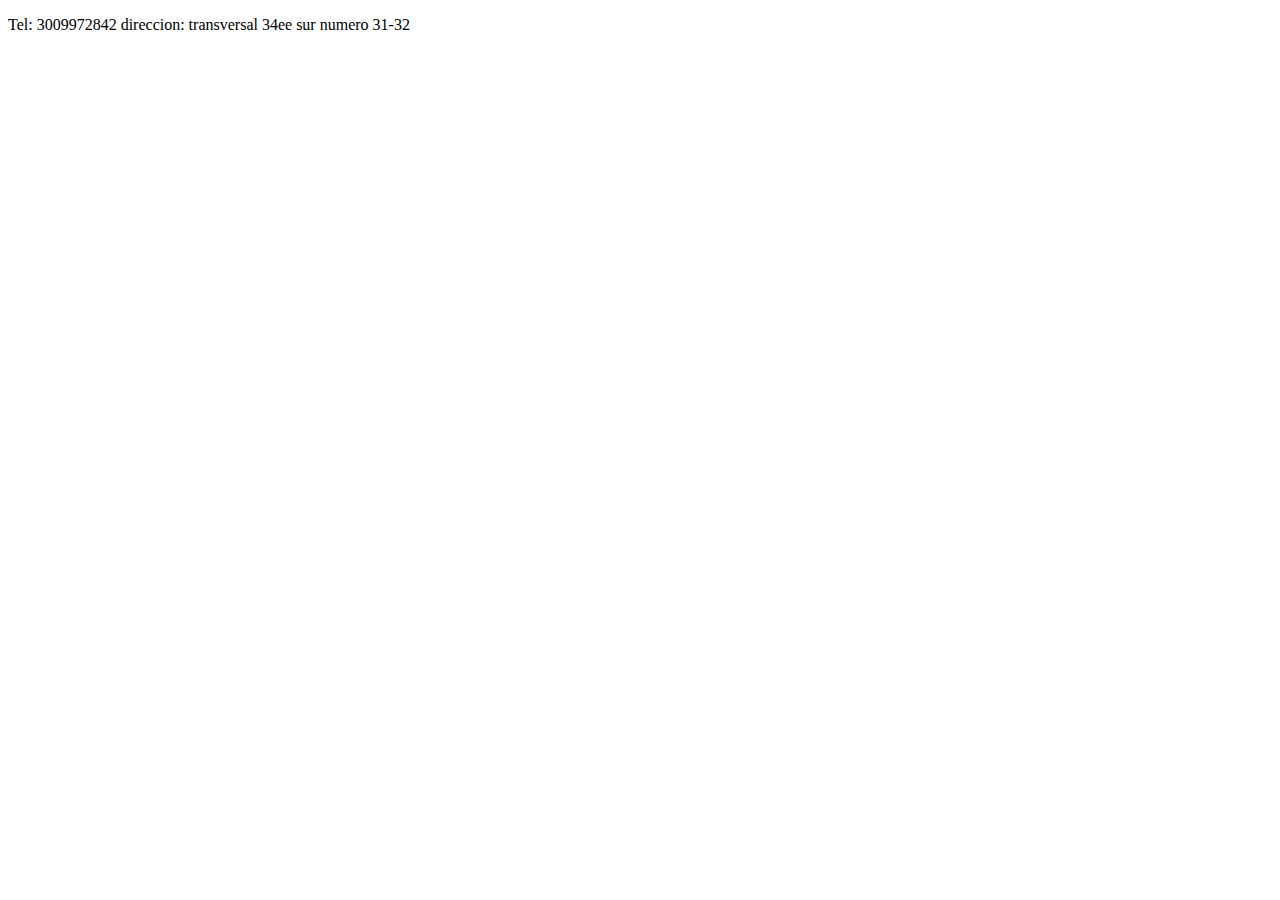
<file: Contacto.html>
<!DOCTYPE html> <html lang="en">

<html>
    <head>

        
        <body>
            <p>
                Tel: 3009972842
                direccion: transversal 34ee sur numero 31-32
                
            </p>
        </body>
    
    </head>
</html>
</file>
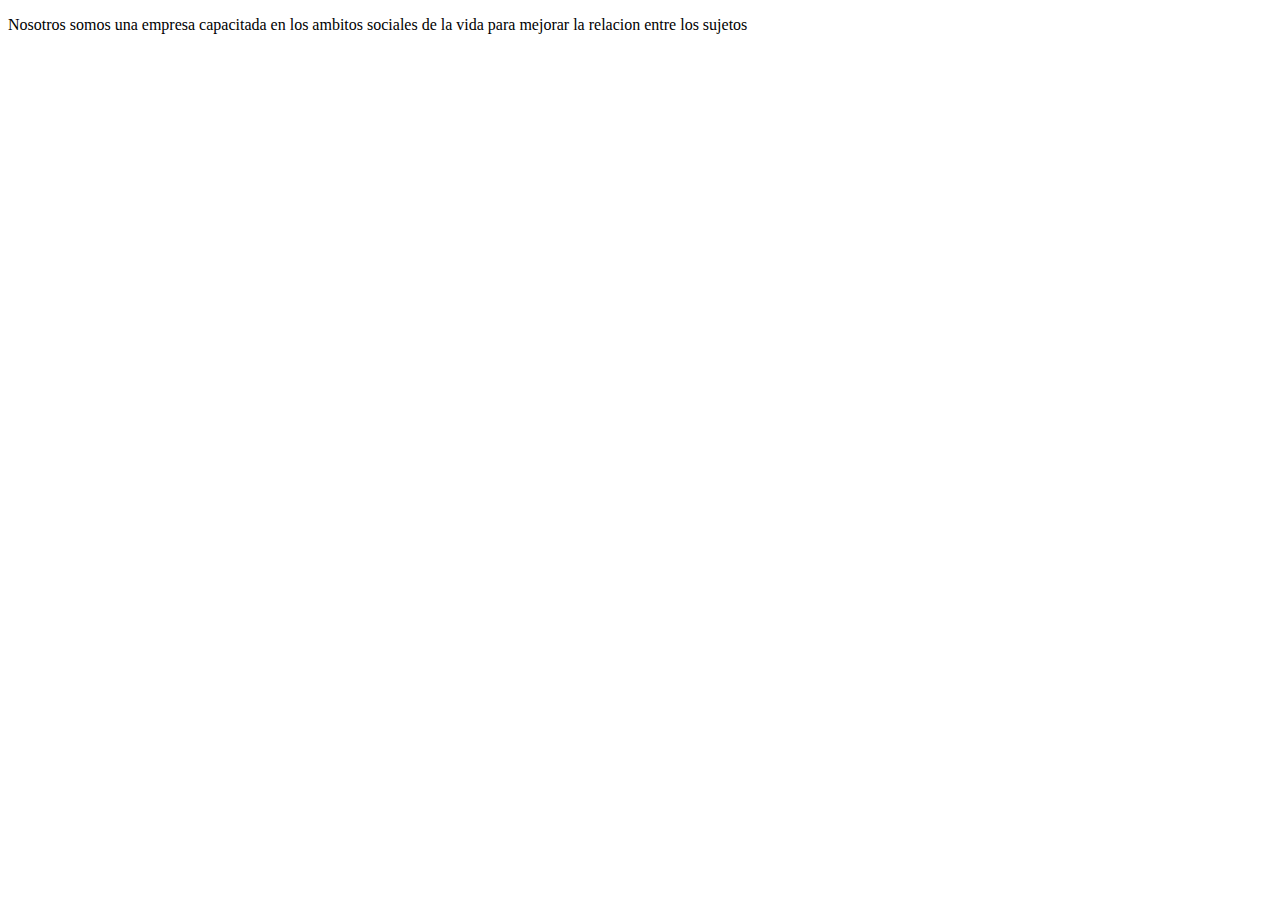
<file: Nosotros.html>
<!DOCTYPE html> <html lang="en">

<html>
    <head>

        
        <body>
            <p>
                Nosotros somos una empresa capacitada en los ambitos sociales de la vida para mejorar la relacion entre los sujetos
            </p>
        </body>
    
    </head>
</html>
</file>
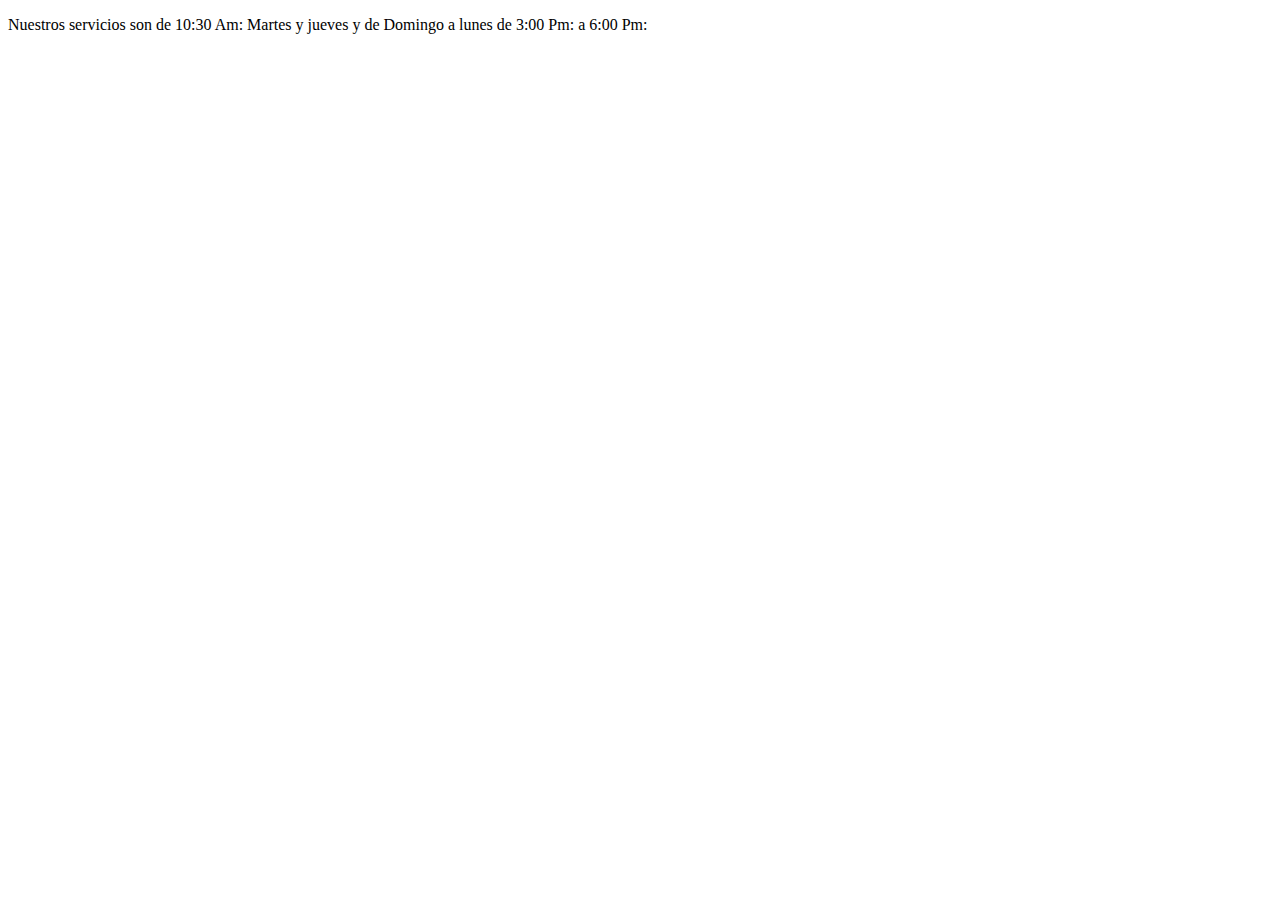
<file: Nuestros_Servicios.html>
<!DOCTYPE html> <html lang="en">

<html>
    <head>

        
        <body>
            <p>
            Nuestros servicios son de 10:30 Am:
            Martes y jueves 
            y de Domingo a lunes de 3:00 Pm: a 6:00 Pm:
            
            </p>
        </body>
    
    </head>
</html>
</file>
